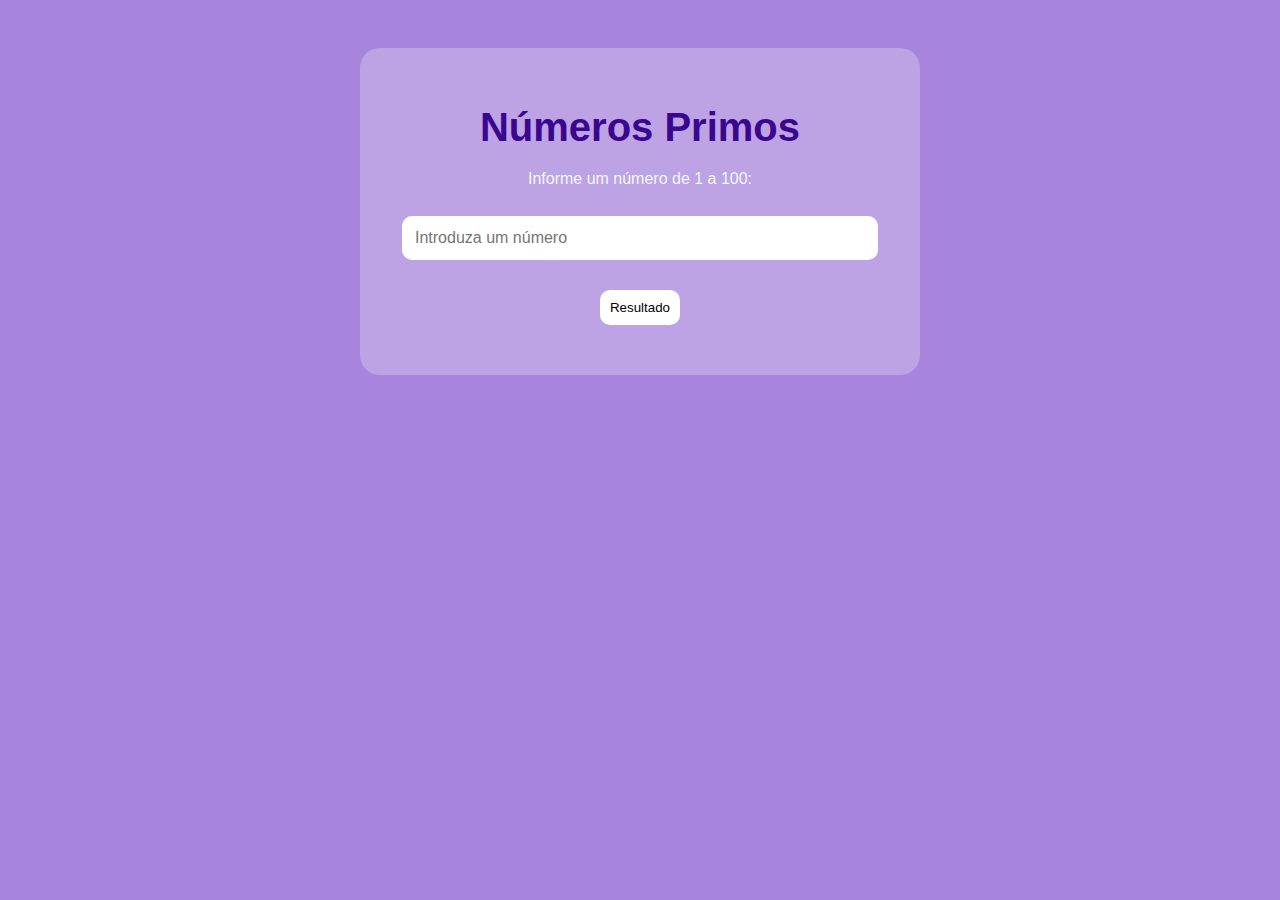
<file: Ex017/index.html>
<!DOCTYPE html>
<html lang="pt-br">

<head>
    <meta charset="UTF-8">
    <meta name="viewport" content="width=device-width, initial-scale=1.0">
    <title>Ex017</title>
    <link rel="stylesheet" href="./style/style.css">
</head>

<body>
    <div id="principal">
        <h1>Números Primos</h1>

        <!--Formulário a ser respondido-->
        <div id = "formulario">
        <label for="numero">Informe um número de 1 a 100:</label>
        <br><br>
        <input type="number" name="numero" id="numero" placeholder="Introduza um número">
        <button onclick="calcular()">Resultado</button>
        </div>

        <!--Resultado do formulário respondido-->
        <div id="resultado"></div>
    </div>

    <script src="./assets/script.js"></script>
</body>

</html>
</file>
<file: Ex017/style/style.css>
body{
    font-family: Verdana, Geneva, Tahoma, sans-serif;
    padding: 40px;
    background-color: rgb(167, 133, 221);
}

#principal{
    background-color: rgba(233, 219, 240, 0.349);
    max-width: 500px;
    min-width: 400px;
    color: aliceblue;
    padding: 30px;
    margin: 0 auto;
    border-radius: 20px;
    text-align: center;
    
}
#principal h1{
    font-size: 40px;
    color: rgb(58, 6, 143);
    margin-bottom: 20px;
}

input{
    display: block;
    width: 90%;
    margin: 10px auto;
    padding: 10px;
    font-size: 16px;
    border: 3px solid rgb(255, 255, 255);
    border-radius: 10px;
}

button {
    padding: 10px;
    border-radius: 10px;
    background-color: rgb(255, 255, 255);
    border: none;
    margin-top: 20px;
    cursor: pointer;
}
button:hover{
    background-color: rgb(185, 97, 226);
}

#resultado{
    margin-top: 20px;
    text-align: left;
}
.primo{
    display: inline-block;
    width: 50px;
    margin:3 px;
    text-align: center;
    background-color: blueviolet;
    color: black;
    padding: 10px;
    font-size: 20px;
    border: 2x solid black;
    border-radius: 10px;
}

.primo:hover {
    background-color: aliceblue;
}
</file>
